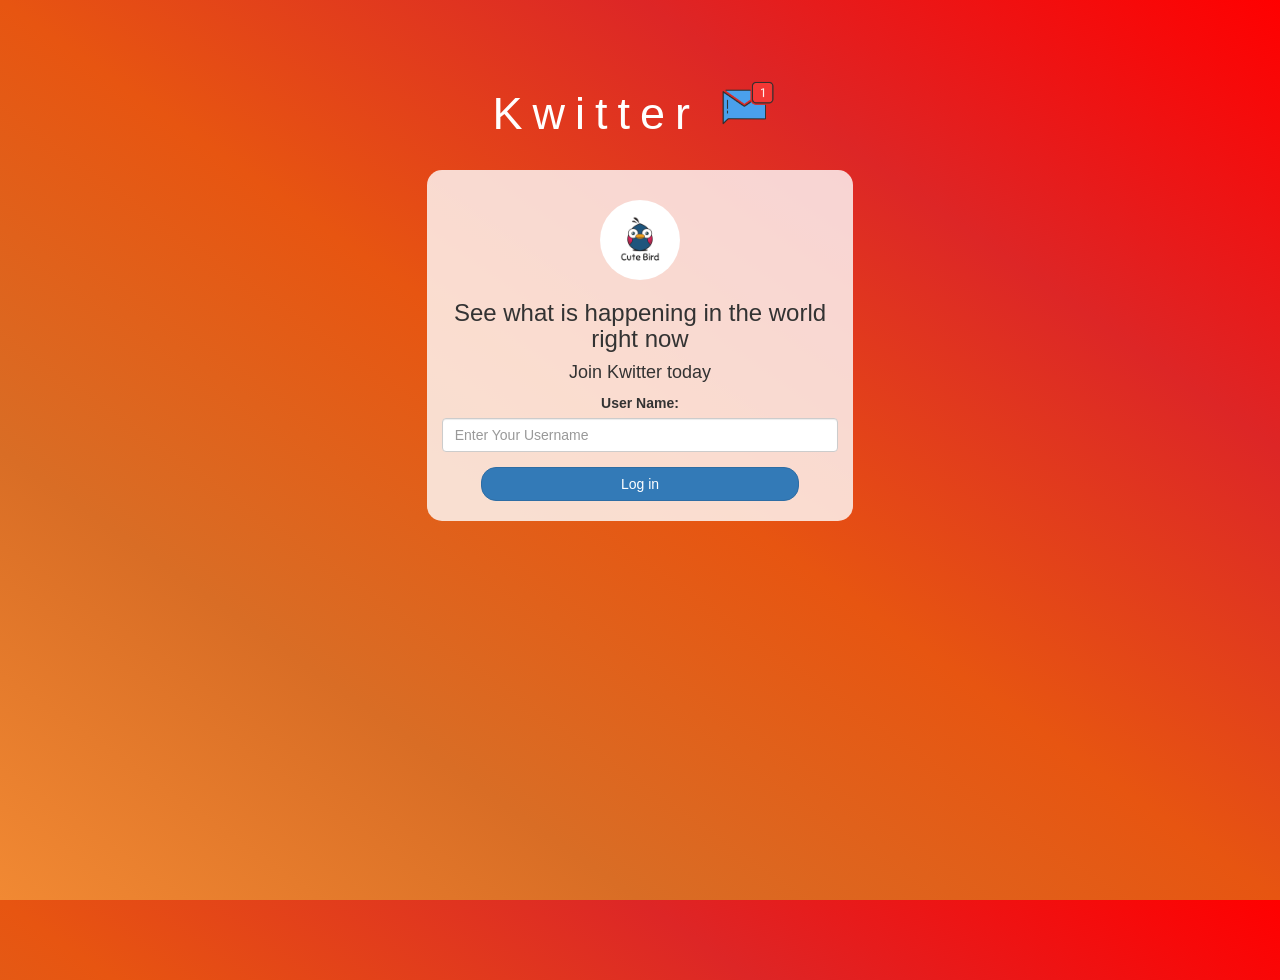
<file: index.html>
<!DOCTYPE html>
<html>
<head>
	<title>Kwitter</title>
<link href="https://fonts.googleapis.com/css?family=Yeon+Sung&display=swap" rel="stylesheet"><meta name="viewport" content="width=device-width, initial-scale=1">

<link rel="stylesheet" href="https://maxcdn.bootstrapcdn.com/bootstrap/3.4.0/css/bootstrap.min.css">
<script src="https://ajax.googleapis.com/ajax/libs/jquery/3.4.1/jquery.min.js"></script>
<script src="https://maxcdn.bootstrapcdn.com/bootstrap/3.4.0/js/bootstrap.min.js"></script>

<link rel="stylesheet" type="text/css" href="style.css">
<script src="kwitter.js"></script>
</head>
<body>
<center>
	<h1 class="header">	
		Kwitter	<sup>
	<img src="m2.png">
	</sup>
</h1>
	<div class="col-lg-4 col-md-6 col-sm-6 col-xs-11 login_div">
	<img src="logo.png" class="logo">
		<h3 >See what is happening in the world right now</h3>
		<h4 >Join Kwitter today</h4>
		<div class="form-group">
		  <label >User Name:</label>
		  <input type="text" class="form-control" placeholder="Enter Your Username" id="userinput">

		</div>
		<button id="login_button" class="btn btn-primary" onclick = "addUser()">Log in</button>
		<br><br>
	</div>
</center>
</body>
</html>
</file>
<file: style.css>
html, body
{
  height: 100%;
  margin: 0;
}

body
{
background-image: linear-gradient(to right top, #f18933, #d96d25, #e75511, #dd2626, #ff0000);
}
@import url('https://fonts.googleapis.com/css2?family=Readex+Pro&display=swap');
.header
{
	color: white;font-family: 'Readex Pro', sans-serif;font-size: 45px;letter-spacing: 10px;margin-top: 80px;
}
.header img
{
	width: 80px;margin-left: -15px;
}

.login_div
{
	background: rgba(255,255,255,0.8);float: none;border-radius: 15px;
}

.logo
{
	width: 80px;margin-top: 30px;border-radius: 40px;
}

#login_button
{
	width: 80%;border-radius: 15px;
}

.room_name
{
	cursor: pointer;
	font-size: 20px;
}


#logout
{
	font-size: 20px; float: right;
}


#output
{
	padding: 10px; width:80%;background: rgba(255,255,255,0.8);border-radius: 15px;
}

.input_div_room_page
{
	width: 80%;
}

.input_div label
{
	color: white;font-size: 20px;
}


.input_div_message_page
{
	position: fixed;bottom: 0px;width: 100%;background: rgba(255,255,255,0.8);
}
.input_div_message_page label
{
	color: black;
}
.input_div_message_page
{
	width: 80%;
	bottom: 25px;
	margin-top: 50px;
	padding: 10px;
	float: none;
}
.input_div_message_page button
{
	margin-top: 15px;
	width: 50%; 
}
.color_white
{
	color: white
}

.user_tick
{
	width:20px;
}
.message_h4
{
	padding-left:5px;color:grey;
}
</file>
